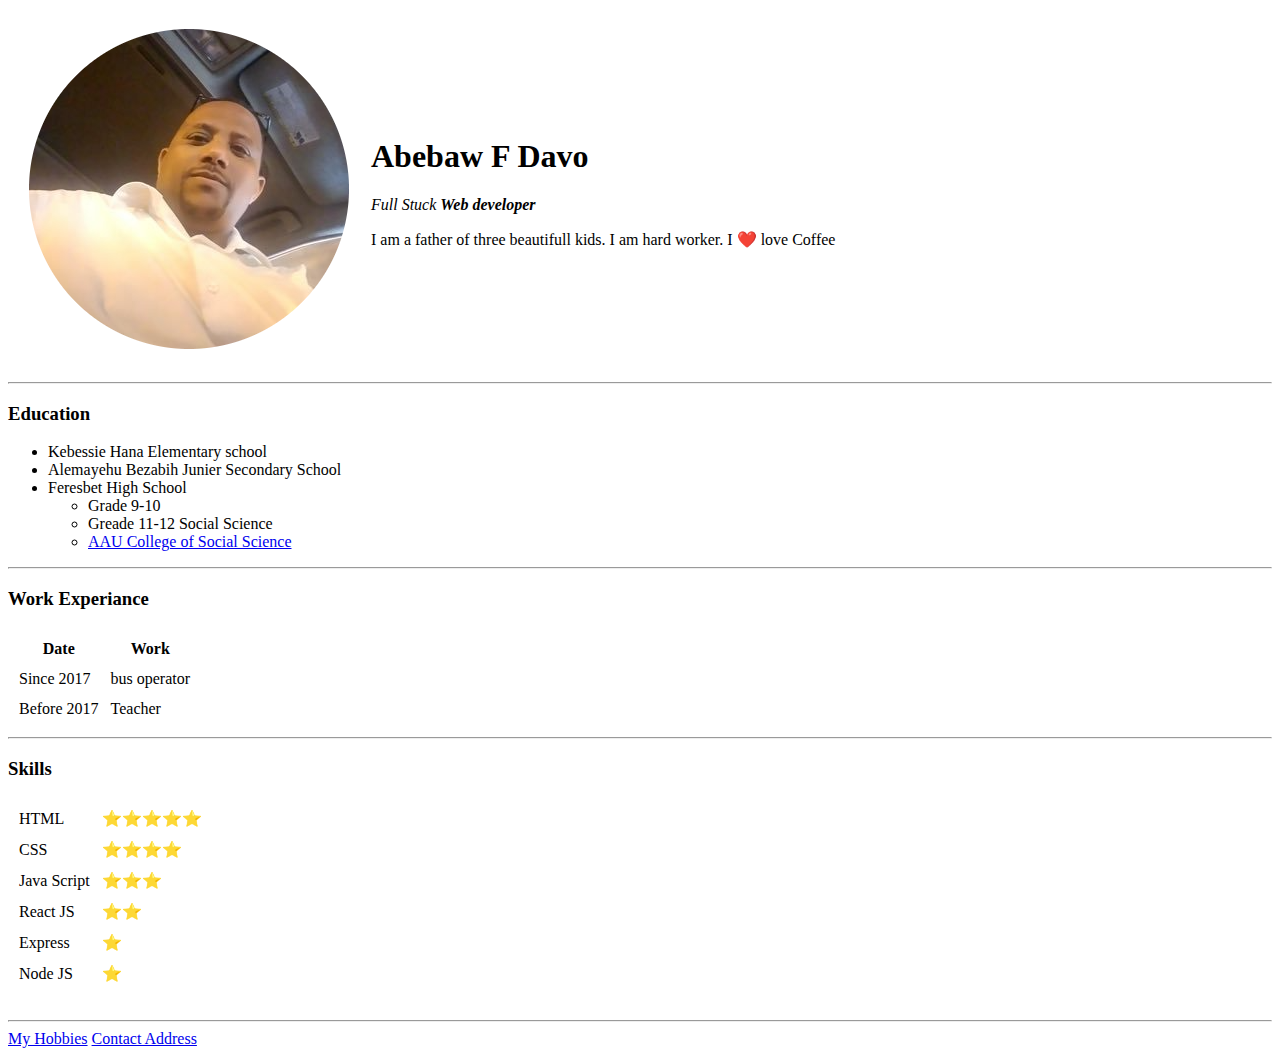
<file: index.html>
<!DOCTYPE html>
<html lang="en">
<head>
    <meta charset="UTF-8">
    <title>Davo's Personal Site</title>
</head>
<body>
    <table cellspacing="20">
        <tr>
            <td><img src="ADavo-modified.png" alt="Abebaw Davo's profile"></td>
            <td><h1>Abebaw F Davo</h1>
                <p><em>Full Stuck <strong>Web developer</strong></em></p>
                <p>I am a father of three beautifull kids. I am hard worker. I ❤️ love Coffee</p>
            </td>
        </tr>
    </table>
    
    
    <hr>
    <h3>Education</h3>
    <ul>
        <li>Kebessie Hana Elementary school</li>
        <li>Alemayehu Bezabih Junier Secondary School</li>
        <li>Feresbet High School</li>
        <ul>
            <li>Grade 9-10</li>
            <li>Greade 11-12 Social Science</li>
        <li><a href="http://www.aau.edu.et/cebs/academics/department-of-social-science-and-language-education/">AAU College of Social Science</a> </li>
        </ul>
    </ul>
    <hr>
    <h3>Work Experiance</h3>
    <table cellspacing="10">
        <thead>
            <tr>
                <th>Date</th>
                <th>Work</th>
            </tr>
        </thead>
       
        <tbody>
            <tr>
                <td>Since 2017</td> 
                <td>bus operator</td>
            </tr>
            <tr>
                    <td>Before 2017</td>
                    <td>Teacher</td>
            </tr>
        </tbody>
    </table>
<hr>
    <h3>Skills</h3>
    <table cellspacing="10">
        <tr>
            <td> HTML</td>
            <td>⭐⭐⭐⭐⭐</td> 
        </tr>
        <tr>
            <td>CSS</td>
            <td>⭐⭐⭐⭐</td>
        </tr>
        <tr>
            <td>Java Script</td>
            <td>⭐⭐⭐</td>
        </tr>
        <tr>
            <td>React JS</td>
            <td>⭐⭐</td>
        </tr>
        <tr>
            <td>Express</td>
            <td>⭐</td>
        </tr>
        <tr>
            <td>Node JS</td>
            <td>⭐</td>
        </tr>

    </table>
<br><hr>
    <a href="hobbies.html">My Hobbies</a>
    <a href="contact-me.html">Contact Address</a>
    
</body>
</html>
</file>
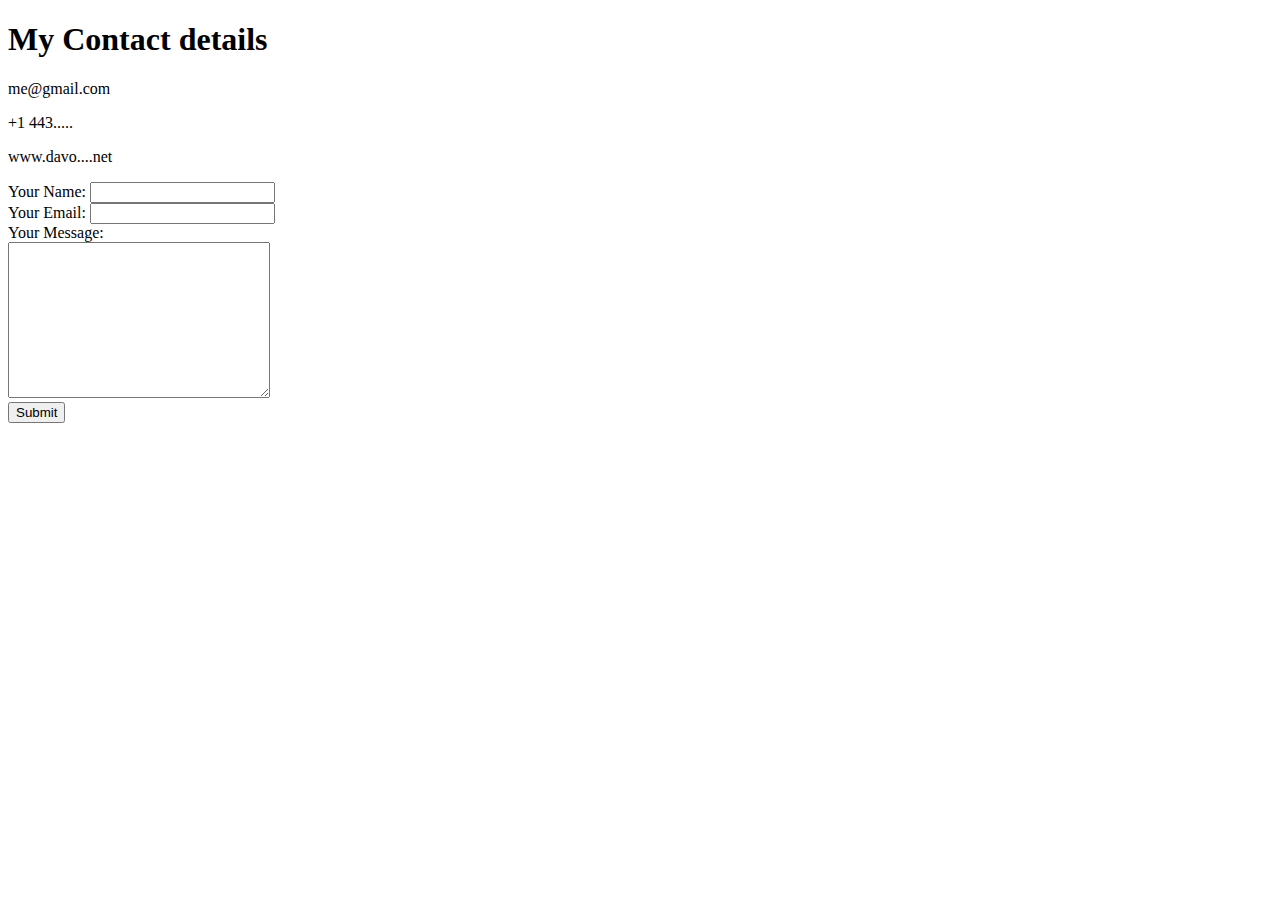
<file: contact-me.html>
<!DOCTYPE html>
<html lang="en">
<head>
    <meta charset="UTF-8">
    <title>My Contact Details</title>
</head>
<body>
  <h1>My Contact details</h1>
  <p>me@gmail.com</p>
  <p>+1 443.....</p>
  <p>www.davo....net</p>
  </ul>
<form action="index.html" method="post">
  <label for="">Your Name:</label>
  <input type="text"> <br>
  <label for="">Your Email:</label>
  <input type="email"><br>
  <label for="">Your Message:</label><br>
  <textarea name="name" id="" cols="30" rows="10"></textarea><br>
  <input type="submit">
</form>
</body>
</html>
</file>
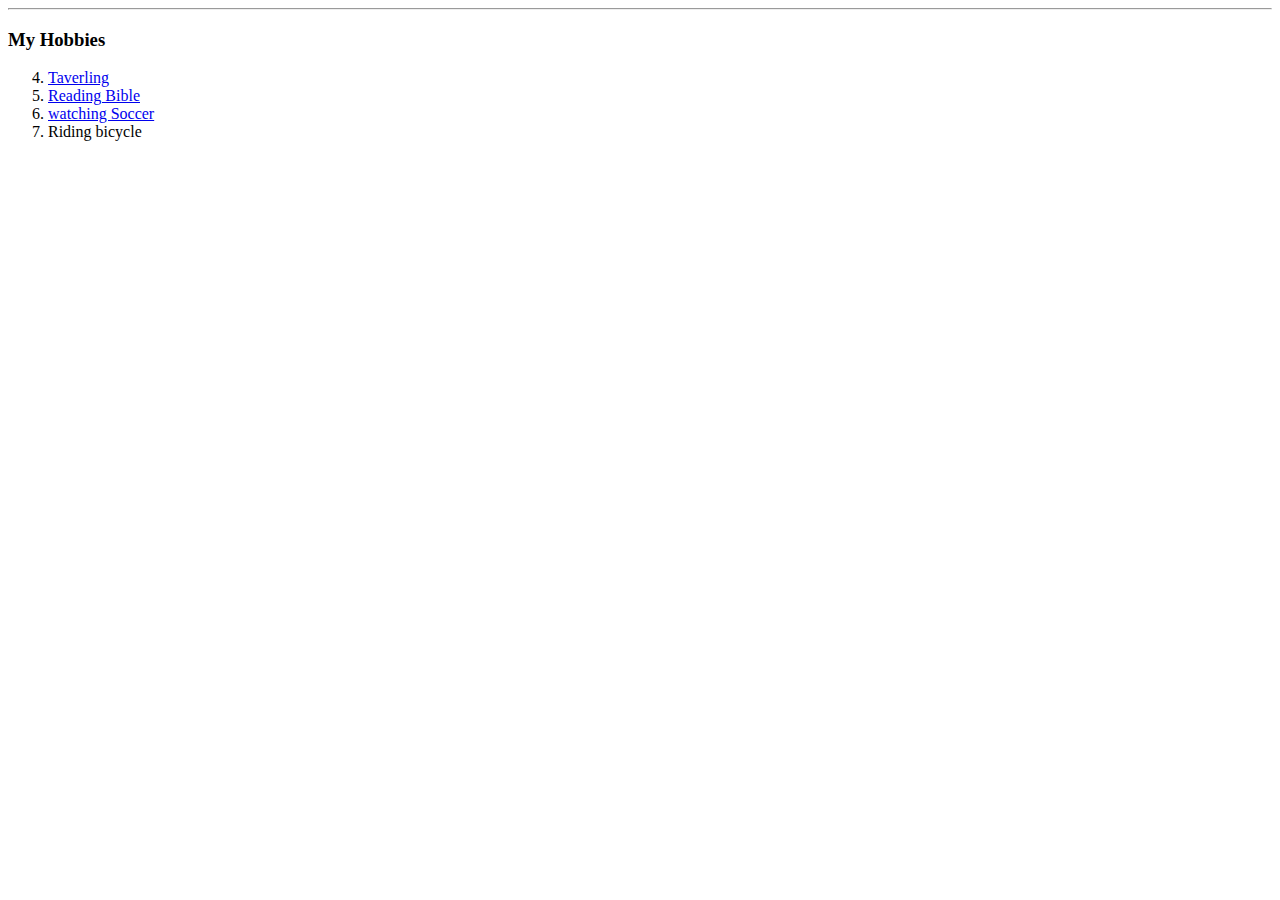
<file: hobbies.html>
<!DOCTYPE html>
<html lang="en">
<head>
    <meta charset="UTF-8">
    <title>My Hobbies</title>
</head>
<body>
    <hr>
    <h3>My Hobbies</h3>
    <ol start="4">
        <li><a href="https://againstthecompass.com/en/visit-lalibela/">Taverling</a> </li>
        <li><a href="https://americanbible.org/resources/daily-bible-reading/">Reading Bible</a> </li>
        <li><a href="https://www.arsenal.com/">watching Soccer</a> </li>
        <li>Riding bicycle</li>
    </ol>
</body>
</html>
</file>
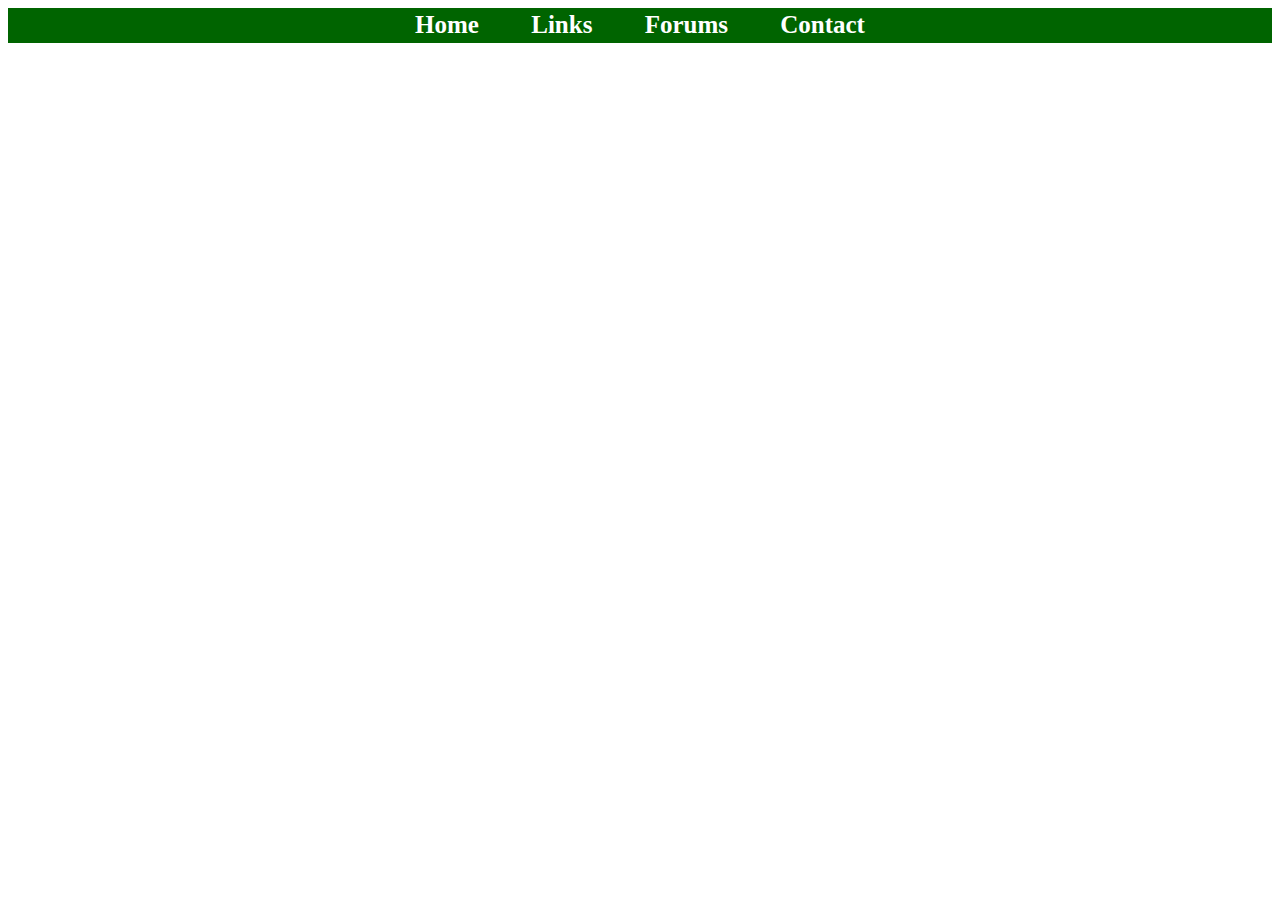
<file: web test.html>
<!DOCTYPE html> 
	<html> 	 
	<head> 
	<title></title> 
	<link type="text/css" rel="stylesheet" href="stylesheet.css"> 
	</head> 
	
	<body> 
	 
	<div id="nav"> 
	 
	<ul> 
	<li><a href="">Home</a></li> 
	<li><a href="">Links</a></li> 
	<li><a href="">Forums</a></li> 
	<li><a href="">Contact</a></li> 
	</ul> 
	</div> 
	</body> 
	</html>
</file>
<file: stylesheet.css>
#nav { 
	 
	background-color: darkgreen; 
	height: 35px; 
	font-size: 25px; 
	font-weight:bold; 
	font:Tahoma; 
	 
	} 
	 
	#nav ul { 
	 
	padding: 0; 
	margin: 0; 
	list-style-type: none; 
	text-align: center; 	 
	} 
	 
	#nav li { 
	 
	display: inline; 
	padding:15px; 
	vertical-align:middle; 
	} 
	 
	#nav a { 
	 
	text-decoration:none; 
	padding: 8px 8px 8px 8px; 
	color: white; 
	vertical-align:middle 
	} 
	 
	#nav a:hover { 
	 
	color: black; 
	background-color:white; 
	}
</file>
